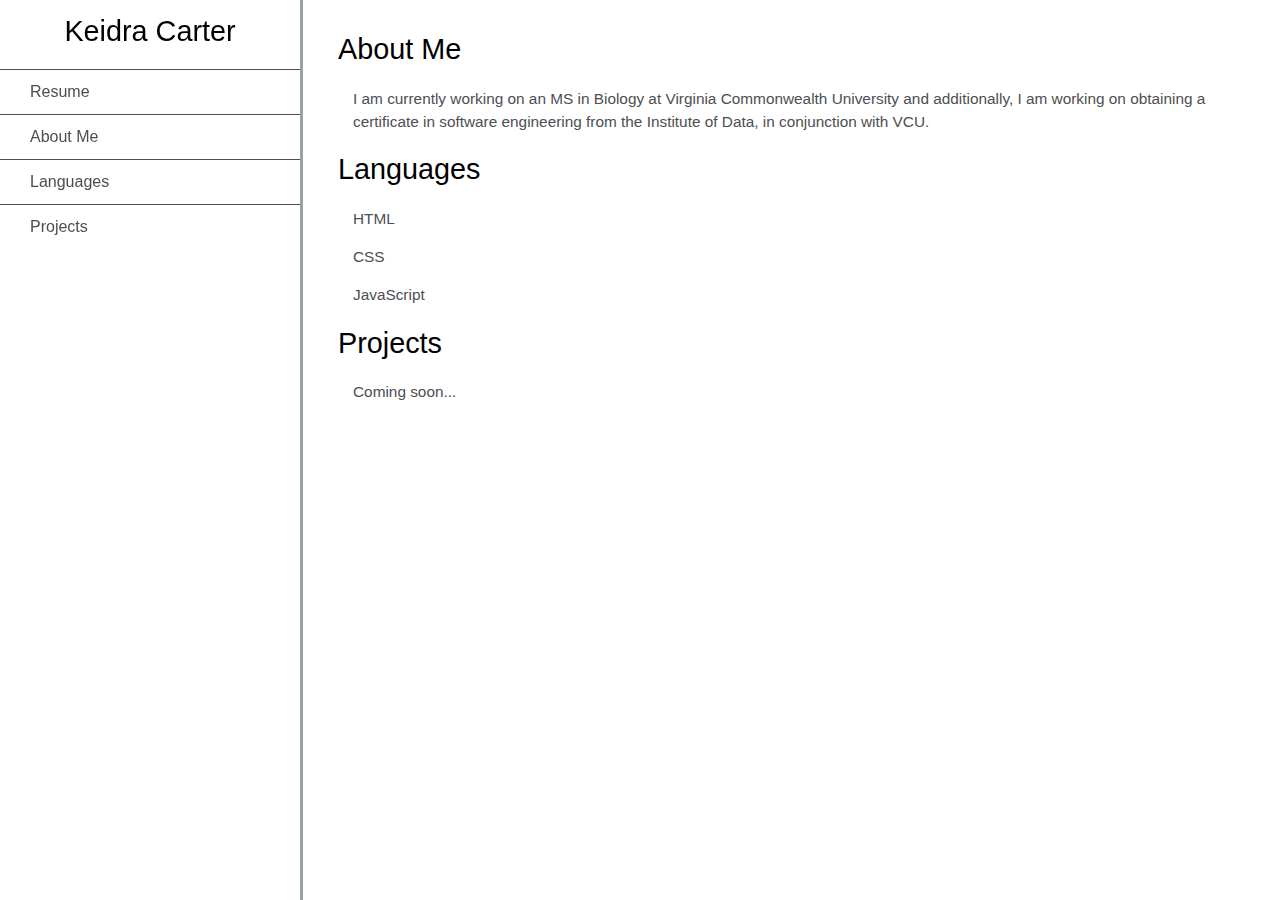
<file: index.html>
<!DOCTYPE html>
<html lang="en">
  <head>
  <link rel="stylesheet" href="styles.css">
  <meta charset="utf-8">
  <meta name="viewport" content="width=device-width, initial-scale=1.0">
</head>
<body>
  <nav id="navbar">
    <header>Keidra Carter</header>
  <ul>
    <li><a href="http://127.0.0.1:5500/Lab_2.4.5/Lab_4.html" target="_blank">Resume</a></li>
    <li><a class="nav-link" href="#About_Me">About Me</a></li>
    <li><a class="nav-link" href="#Languages">Languages</a></li>
    <li><a class="nav-link" href="#Projects">Projects</a></li>
  </ul>
  </nav>
  <main id="main-doc">
    <section class="main-section" id="About_Me">
      <header>About Me</header>
      <article>
        <p>I am currently working on an MS in Biology at Virginia Commonwealth University and additionally, I am working on obtaining a certificate in software engineering from the Institute of Data, in conjunction with VCU.</p>
      </article>
    </section>
<section class="main-section" id="Languages">
  <header>Languages</header>
  <article>
    <p>HTML</p>
    <p>CSS</p>
    <p>JavaScript</p>
</article>
</section>
<section class="main-section" id="Projects">
  <header>Projects</header>
  <article>
    <p>Coming soon...</p>
    </article>
    </section>
  





</main>
</body>
</html>
</file>
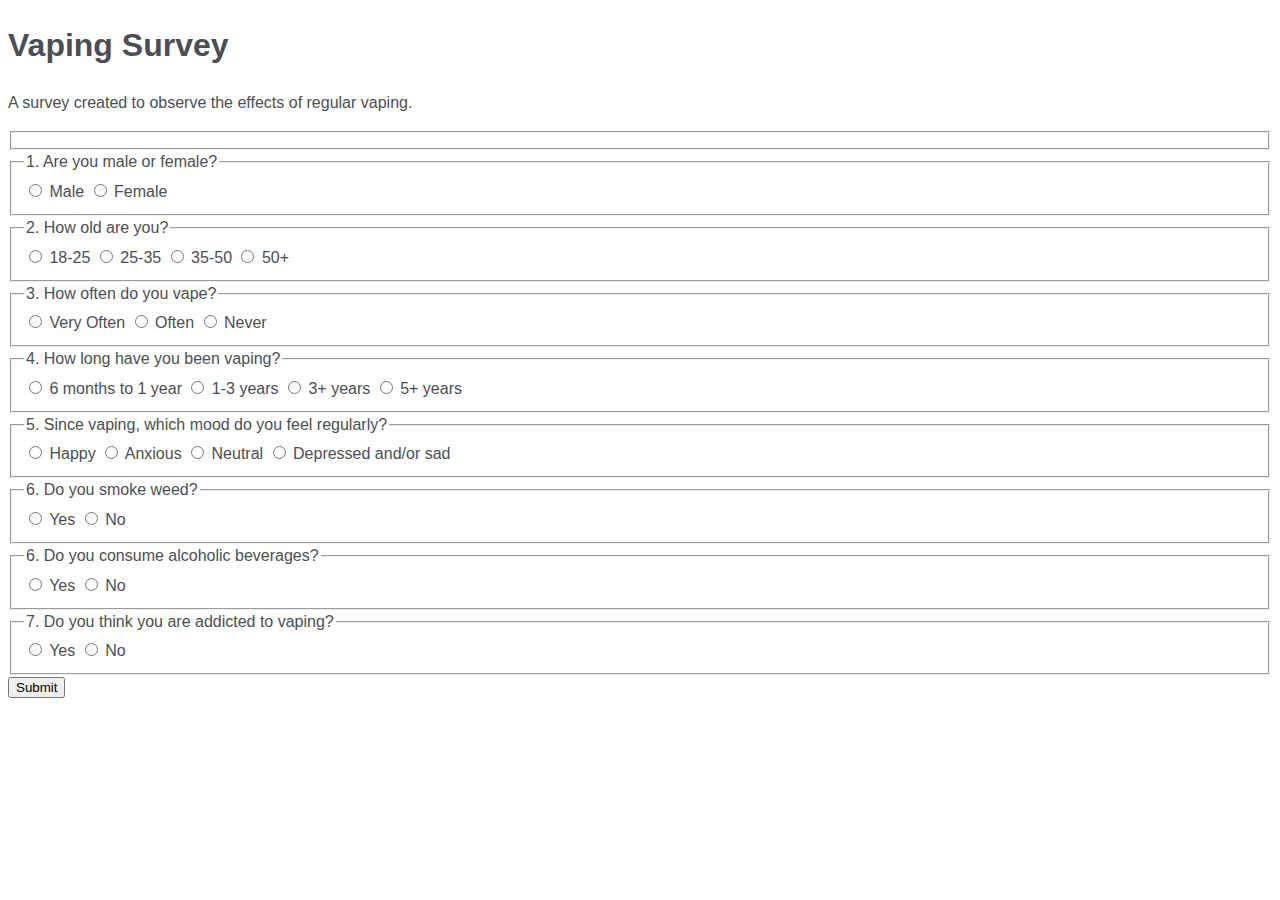
<file: survey.html>
<!DOCTYPE html>
<html lang="en"></html>
<head>
    <meta charset="UTF-8">
    <title>Registration Form</title>
    <link rel="stylesheet" href="styles.css" />

<body>
    <h1>Vaping Survey</h1>
    <p id="description">A survey created to observe the effects of regular vaping.</p>
    <fieldset class="space"></fieldset>
    <form id="survey-form" method="post">
    <fieldset>
        <legend>1. Are you male or female?</legend>
        <label for="male"><input id="male" type="radio" name="gender" class="inline" /> Male</label>
        <label for="female"><input id="female" type="radio" name="gender" class="inline" /> Female</label>
        </fieldset>
        <fieldset>
            <legend class="age-group">2. How old are you?</legend>
            <label for="18-25"><input id="18-25" type="radio" name="age" class="inline" /> 18-25</label>
            <label for="25-35"><input id="25-35" type="radio" name="age" class="inline" /> 25-35</label>
            <label for="35-50"><input id="35-50" type="radio" name="age" class="inline" /> 35-50</label>
            <label for="50+"><input id="50+" type="radio" name="age" class="inline" /> 50+</label>
        </fieldset>
        <fieldset>
            <legend class="vaping">3. How often do you vape?</legend>
        <label for="very-often"><input id="very-often" type="radio" name="frequency" class="inline" /> Very Often</label>
        <label for="often"><input id="often" type="radio" name="frequency" class="inline" /> Often</label>
        <label for="never"><input id="never" type="radio" name="frequency" class="inline" /> Never</label>
      </fieldset>
      <fieldset>
          <legend class="continuity">4. How long have you been vaping?</legend>
        <label for="6-months"><input id="6-months" type="radio" name="habit" class="inline" /> 6 months to 1 year</label>
        <label for="1+year"><input id="1+year" type="radio" name="habit" class="inline" /> 1-3 years</label>
        <label for="3+year"><input id="3+year" type="radio" name="habit" class="inline" /> 3+ years</label>
        <label for="5+year"><input id="5+year" type="radio" name="habit" class="inline" /> 5+ years</label>
      </fieldset>
      <fieldset>
          <legend class="feelings">5. Since vaping, which mood do you feel regularly?</legend>
          <label for="happy"><input id="happy" type="radio" name="mood" class="inline" /> Happy</label>
          <label for="anxious"><input id="anxious" type="radio" name="mood" class="inline" /> Anxious</label>
          <label for="neutral"><input id="neutral" type="radio" name="mood" class="inline" /> Neutral</label>
          <label for="depressed/sad"><input id="depressed/sad" type="radio" name="mood" class="inline" /> Depressed and/or sad</label>
      </fieldset>
      <fieldset>
          <legend class="weed">6. Do you smoke weed?</legend>
          <label for="yes"><input id="yes" type="radio" name="weed" class="inline" /> Yes</label>
          <label for="no"><input id="no" type="radio" name="weed" class="inline" /> No</label>
      </fieldset>
      <fieldset>
          <legend class="alcohol">6. Do you consume alcoholic beverages?</legend>
          <label for="yes"><input id="yes" type="radio" name="alcohol" class="inline" /> Yes</label>
          <label for="no"><input id="no" type="radio" name="alcohol" class="inline" /> No</label>
      </fieldset>
      <fieldset>
          <legend class="addiction">7. Do you think you are addicted to vaping?</legend>
          <label for="yes"><input id="yes" type="radio" name="addiction" class="inline" /> Yes</label>
          <label for="no"><input id="no" type="radio" name="addiction" class="inline" /> No</label>
      </fieldset>
      <div></div>
      <div></div>
      <input type="submit" value="Submit" />
    </form>
</body>
</file>
<file: styles.css>
html,
body {
  min-width: 290px;
  color: #4d4e53;
  background-color: #ffffff;
  font-family: 'Open Sans', Arial, sans-serif;
  line-height: 1.5;
}

#navbar {
  position: fixed;
  min-width: 290px;
  top: 0px;
  left: 0px;
  width: 300px;
  height: 100%;
  border-right: solid;
  border-color: rgba(0, 22, 22, 0.4);
}

header {
  color: black;
  margin: 10px;
  text-align: center;
  font-size: 1.8em;
  font-weight:thin;
}

#main-doc header {
  text-align: left;
  margin: 0px;
}

#navbar ul {
  height: 88%;
  padding: 0;
  overflow-y: auto;
  overflow-x: hidden;
}

#navbar li {
  color: #4d4e53;
  border-top: 1px solid;
  list-style: none;
  position: relative;
  width: 100%;
}

#navbar a {
  display: block;
  padding: 10px 30px;
  color: #4d4e53;
  text-decoration: none;
  cursor: pointer;
}

#main-doc {
  position: absolute;
  margin-left: 310px;
  padding: 20px;
  margin-bottom: 110px;
}

section article {
  color: #4d4e53;
  margin: 15px;
  font-size: 0.96em;
}

section li {
  margin: 15px 0px 0px 20px;
}

code {
  display: block;
  text-align: left;
  white-space: pre-line;
  position: relative;
  word-break: normal;
  word-wrap: normal;
  line-height: 2;
  background-color: #f7f7f7;
  padding: 15px;
  margin: 10px;
  border-radius: 5px;
}

@media only screen and (max-width: 815px) {
  /* For mobile phones: */
  #navbar ul {
    border: 1px solid;
    height: 207px;
  }

  #navbar {
    background-color: white;
    position: absolute;
    top: 0;
    padding: 0;
    margin: 0;
    width: 100%;
    max-height: 275px;
    border: none;
    z-index: 1;
    border-bottom: 2px solid;
  }

  #main-doc {
    position: relative;
    margin-left: 0px;
    margin-top: 270px;
  }
}

@media only screen and (max-width: 400px) {
  #main-doc {
    margin-left: -10px;
  }

  code {
    margin-left: -20px;
    width: 100%;
    padding: 15px;
    padding-left: 10px;
    padding-right: 45px;
    min-width: 233px;
  }
}
h2{
  font-style:italic;
  font-size:15;
}
h3{
  font-style:italic;
  font-size:15;
}
h4{
  font-style:italic;
  font-size:15;
}
h5{
  font-style:italic;
  font-size:15;
}
h6{
  font-style:italic;
  font-size:15;
}
h7{
  font-style:italic;
  font-size:15;
  font-weight:bold;
}
</file>
